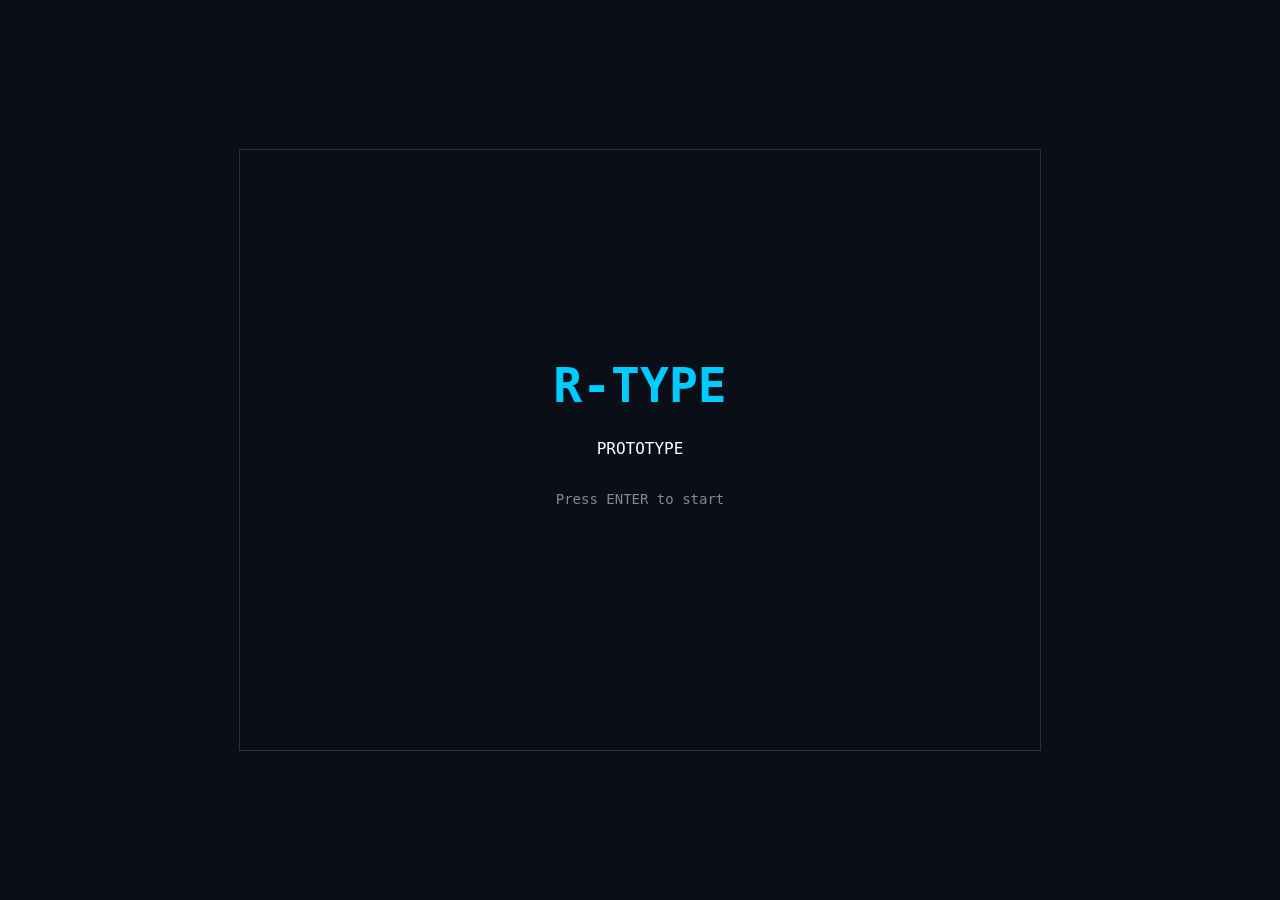
<file: examples/rtype-fleet-fund4/index.html>
<!DOCTYPE html>
<html lang="en">
<head>
  <meta charset="UTF-8">
  <meta name="viewport" content="width=device-width, initial-scale=1.0">
  <title>R-Type Prototype</title>
  <link rel="stylesheet" href="styles.css">
</head>
<body>
  <canvas id="game"></canvas>
  <script type="module" src="src/main.js"></script>
</body>
</html>
</file>
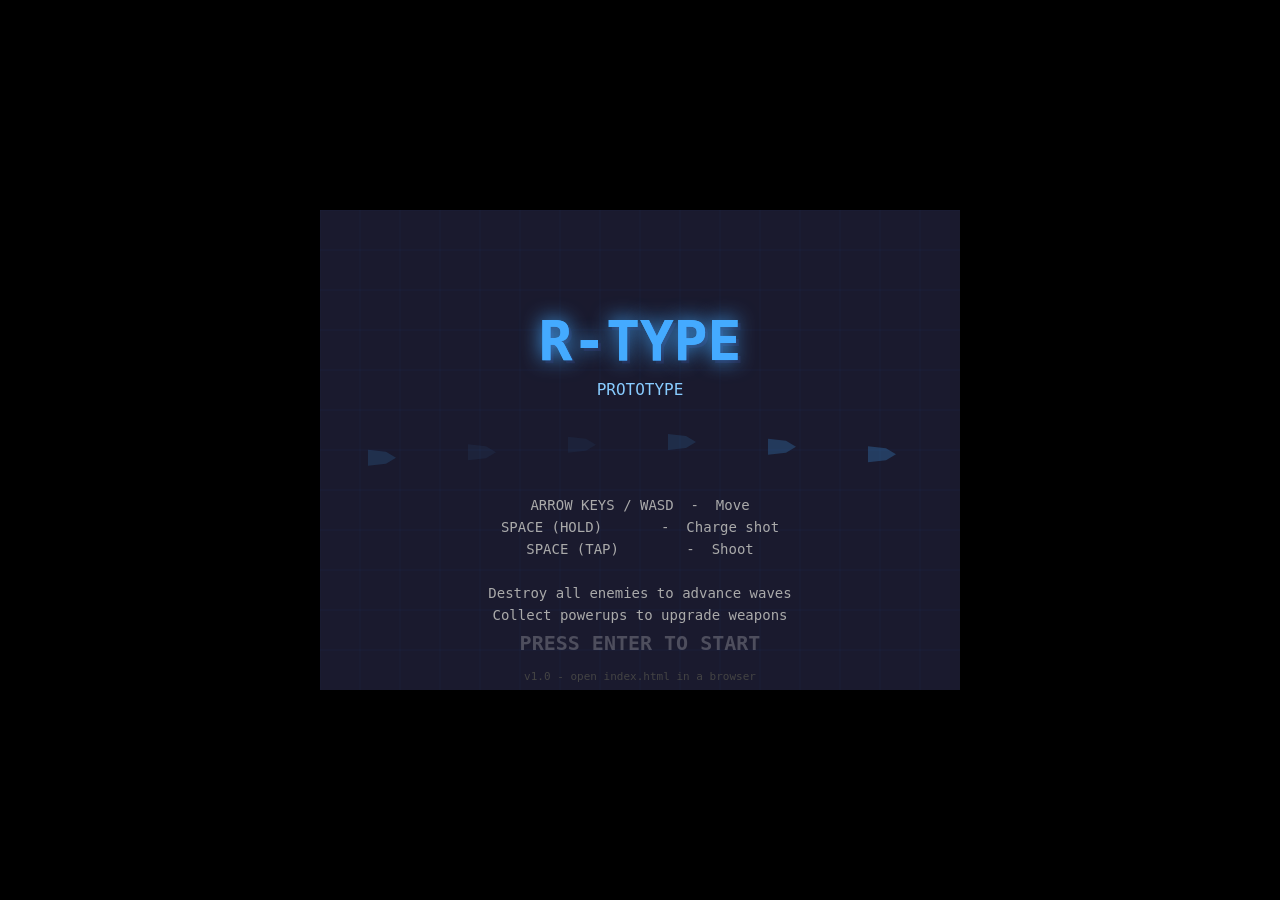
<file: examples/rtype-solo-baseline/index.html>
<!DOCTYPE html>
<html lang="en">
<head>
<meta charset="UTF-8">
<meta name="viewport" content="width=device-width, initial-scale=1.0">
<title>R-Type Prototype</title>
<style>
* { margin: 0; padding: 0; box-sizing: border-box; }
body {
  background: #000;
  display: flex;
  justify-content: center;
  align-items: center;
  height: 100vh;
  overflow: hidden;
  font-family: 'Courier New', monospace;
}
canvas {
  display: block;
  image-rendering: pixelated;
}
</style>
</head>
<body>
<canvas id="game"></canvas>
<script>
const canvas = document.getElementById('game');
const ctx = canvas.getContext('2d');
canvas.width = 640;
canvas.height = 480;

const W = canvas.width, H = canvas.height;
const STARS = 80;
const PLAYER_SPEED = 4;
const BULLET_SPEED = 8;
const ENEMY_BULLET_SPEED = 3;
const MAX_CHARGE = 60;
const WAVE_COUNT = 5;

let gameState = 'title'; // title | playing | gameover | win | paused
let score = 0;
let lives = 3;
let wave = 0;
let frame = 0;
let keys = {};
let stars = [];
let player, bullets, enemyBullets, enemies, particles, powerups;
let chargeTimer = 0;
let screenShake = 0;
let comboCount = 0;
let comboTimer = 0;

// Audio context
let audioCtx = null;
function initAudio() {
  if (!audioCtx) audioCtx = new (window.AudioContext || window.webkitAudioContext)();
}
function playSound(freq, duration, type='square', vol=0.1) {
  if (!audioCtx) return;
  const osc = audioCtx.createOscillator();
  const gain = audioCtx.createGain();
  osc.type = type;
  osc.frequency.setValueAtTime(freq, audioCtx.currentTime);
  gain.gain.setValueAtTime(vol, audioCtx.currentTime);
  gain.gain.exponentialRampToValueAtTime(0.001, audioCtx.currentTime + duration);
  osc.connect(gain);
  gain.connect(audioCtx.destination);
  osc.start();
  osc.stop(audioCtx.currentTime + duration);
}
function playExplosion() {
  playSound(80, 0.3, 'sawtooth', 0.15);
  playSound(40, 0.5, 'square', 0.08);
}
function playShoot() {
  playSound(880, 0.08, 'square', 0.06);
}
function playChargeShot() {
  playSound(440, 0.15, 'sawtooth', 0.1);
  playSound(220, 0.15, 'sine', 0.08);
}
function playHit() {
  playSound(160, 0.1, 'square', 0.08);
}
function playPowerup() {
  playSound(660, 0.1, 'sine', 0.08);
  setTimeout(() => playSound(880, 0.1, 'sine', 0.08), 100);
}

class Star {
  constructor() { this.reset(true); }
  reset(init) {
    this.x = Math.random() * W;
    this.y = Math.random() * H;
    this.speed = 0.5 + Math.random() * 2;
    this.size = Math.random() < 0.3 ? 2 : 1;
    this.brightness = 0.3 + Math.random() * 0.7;
  }
  update() {
    this.x -= this.speed;
    if (this.x < 0) { this.x = W; this.y = Math.random() * H; }
  }
  draw() {
    ctx.fillStyle = `rgba(255,255,255,${this.brightness})`;
    ctx.fillRect(this.x, this.y, this.size, this.size);
  }
}

class Player {
  constructor() {
    this.x = 80;
    this.y = H / 2;
    this.w = 32;
    this.h = 20;
    this.radius = 10;
    this.invincible = 0;
    this.weaponLevel = 1;
  }
  update() {
    if (this.invincible > 0) this.invincible--;
    if (keys['ArrowUp'] || keys['w'] || keys['W']) this.y -= PLAYER_SPEED;
    if (keys['ArrowDown'] || keys['s'] || keys['S']) this.y += PLAYER_SPEED;
    if (keys['ArrowLeft'] || keys['a'] || keys['A']) this.x -= PLAYER_SPEED;
    if (keys['ArrowRight'] || keys['d'] || keys['D']) this.x += PLAYER_SPEED;
    this.y = Math.max(this.h/2, Math.min(H - this.h/2, this.y));
    this.x = Math.max(this.w/2, Math.min(W/3, this.x));

    if (keys[' '] || keys['Space']) {
      if (chargeTimer < MAX_CHARGE) chargeTimer++;
    } else if (chargeTimer > 0) {
      fireBullet(chargeTimer);
      chargeTimer = 0;
    }
  }
  draw() {
    if (this.invincible > 0 && Math.floor(this.invincible / 4) % 2 === 0) return;
    const x = this.x, y = this.y;
    ctx.save();
    ctx.translate(x, y);

    // Engine glow
    const pulse = 0.7 + 0.3 * Math.sin(frame * 0.2);
    ctx.fillStyle = `rgba(100,180,255,${0.3 * pulse})`;
    ctx.beginPath();
    ctx.ellipse(-12, 0, 10 * pulse, 5, 0, 0, Math.PI * 2);
    ctx.fill();

    // Charging glow
    if (chargeTimer > 0) {
      const intensity = chargeTimer / MAX_CHARGE;
      ctx.fillStyle = `rgba(255,200,50,${intensity * 0.3})`;
      ctx.beginPath();
      ctx.ellipse(22, 0, 12 + intensity * 8, 6 + intensity * 4, 0, 0, Math.PI * 2);
      ctx.fill();
    }

    // Main body
    ctx.fillStyle = '#4af';
    ctx.beginPath();
    ctx.moveTo(22, 0);
    ctx.lineTo(10, -8);
    ctx.lineTo(-14, -10);
    ctx.lineTo(-14, 10);
    ctx.lineTo(10, 8);
    ctx.closePath();
    ctx.fill();

    // Cockpit
    ctx.fillStyle = '#8cf';
    ctx.beginPath();
    ctx.ellipse(12, 0, 4, 3, 0, 0, Math.PI * 2);
    ctx.fill();

    // Wing details
    ctx.fillStyle = '#38b';
    ctx.fillRect(-4, -10, 6, 3);
    ctx.fillRect(-4, 7, 6, 3);

    // Side fins
    ctx.fillStyle = '#2af';
    ctx.beginPath();
    ctx.moveTo(-14, -10);
    ctx.lineTo(-18, -14);
    ctx.lineTo(-14, -6);
    ctx.closePath();
    ctx.fill();
    ctx.beginPath();
    ctx.moveTo(-14, 10);
    ctx.lineTo(-18, 14);
    ctx.lineTo(-14, 6);
    ctx.closePath();
    ctx.fill();

    // Weapon level indicator
    for (let i = 0; i < this.weaponLevel; i++) {
      ctx.fillStyle = '#ff0';
      ctx.fillRect(-14, 12 + i * 4, 4, 2);
    }

    ctx.restore();
  }
  getBounds() {
    return { x: this.x - 14, y: this.y - 10, w: 28, h: 20 };
  }
}

function fireBullet(charge) {
  if (charge >= MAX_CHARGE) {
    playChargeShot();
    // Charge shot - big blast
    const b = new Bullet(player.x + 22, player.y, 8, true);
    b.w = 20; b.h = 8;
    b.damage = 3;
    b.penetrating = true;
    bullets.push(b);
    // Side blasts
    for (let i = -1; i <= 1; i += 2) {
      const sb = new Bullet(player.x + 18, player.y + i * 6, 8, true);
      sb.w = 10; sb.h = 4;
      sb.damage = 2;
      sb.penetrating = true;
      bullets.push(sb);
    }
    // Screen shake
    screenShake = 8;
  } else if (charge > 6) {
    playShoot();
    const dir = charge > 30 ? 1.2 : 1;
    bullets.push(new Bullet(player.x + 22, player.y, BULLET_SPEED * dir));
    if (player.weaponLevel >= 2) {
      bullets.push(new Bullet(player.x + 18, player.y - 6, BULLET_SPEED * dir));
      bullets.push(new Bullet(player.x + 18, player.y + 6, BULLET_SPEED * dir));
    }
    if (player.weaponLevel >= 3) {
      bullets.push(new Bullet(player.x + 14, player.y - 10, BULLET_SPEED * dir * 0.9));
      bullets.push(new Bullet(player.x + 14, player.y + 10, BULLET_SPEED * dir * 0.9));
    }
  }
}

class Bullet {
  constructor(x, y, speed, isCharge = false) {
    this.x = x; this.y = y;
    this.speed = speed;
    this.w = isCharge ? 20 : 8;
    this.h = isCharge ? 8 : 3;
    this.damage = 1;
    this.penetrating = false;
    this.alive = true;
    this.isCharge = isCharge;
    this.trail = [];
  }
  update() {
    this.trail.push({ x: this.x, y: this.y });
    if (this.trail.length > 4) this.trail.shift();
    this.x += this.speed;
    if (this.x > W + 20) this.alive = false;
  }
  draw() {
    // Trail
    for (let i = 0; i < this.trail.length; i++) {
      const alpha = (i / this.trail.length) * 0.4;
      ctx.fillStyle = `rgba(255,255,100,${alpha})`;
      ctx.fillRect(this.trail[i].x - this.w/2, this.trail[i].y - this.h/2, this.w * 0.5, this.h);
    }
    if (this.isCharge) {
      ctx.fillStyle = '#ff0';
      ctx.shadowColor = '#ff0';
      ctx.shadowBlur = 12;
      ctx.fillRect(this.x - this.w/2, this.y - this.h/2, this.w, this.h);
      ctx.fillStyle = '#fff';
      ctx.fillRect(this.x - this.w/2 + 2, this.y - this.h/2 + 1, this.w - 4, this.h - 2);
      ctx.shadowBlur = 0;
    } else {
      ctx.fillStyle = '#ff4';
      ctx.shadowColor = '#ff4';
      ctx.shadowBlur = 6;
      ctx.fillRect(this.x - this.w/2, this.y - this.h/2, this.w, this.h);
      ctx.shadowBlur = 0;
    }
  }
  getBounds() {
    return { x: this.x - this.w/2, y: this.y - this.h/2, w: this.w, h: this.h };
  }
}

class EnemyBullet {
  constructor(x, y, vx, vy) {
    this.x = x; this.y = y;
    this.vx = vx; this.vy = vy;
    this.radius = 3;
    this.alive = true;
  }
  update() {
    this.x += this.vx;
    this.y += this.vy;
    if (this.x < -10 || this.x > W + 10 || this.y < -10 || this.y > H + 10) this.alive = false;
  }
  draw() {
    ctx.fillStyle = '#f44';
    ctx.shadowColor = '#f44';
    ctx.shadowBlur = 8;
    ctx.beginPath();
    ctx.arc(this.x, this.y, this.radius, 0, Math.PI * 2);
    ctx.fill();
    ctx.shadowBlur = 0;
  }
  getBounds() {
    return { x: this.x - this.radius, y: this.y - this.radius, w: this.radius * 2, h: this.radius * 2 };
  }
}

class Enemy {
  constructor(type, x, y) {
    this.type = type;
    this.x = x; this.y = y;
    this.alive = true;
    this.flash = 0;
    this.shootTimer = 60 + Math.random() * 60;
    this.entryTimer = 0;

    switch (type) {
      case 'fighter':
        this.w = 24; this.h = 18;
        this.hp = 1;
        this.maxHp = 1;
        this.scoreVal = 100;
        this.vx = -1.5 - Math.random();
        this.vy = (Math.random() - 0.5) * 1.5;
        break;
      case 'bomber':
        this.w = 28; this.h = 22;
        this.hp = 2;
        this.maxHp = 2;
        this.scoreVal = 200;
        this.vx = -1;
        this.vy = (Math.random() - 0.5) * 0.8;
        this.shootTimer = 999;
        break;
      case 'turret':
        this.w = 20; this.h = 20;
        this.hp = 3;
        this.maxHp = 3;
        this.scoreVal = 300;
        this.vx = -0.5;
        this.vy = 0;
        this.entryTimer = 30;
        break;
      case 'carrier':
        this.w = 44; this.h = 30;
        this.hp = 6;
        this.maxHp = 6;
        this.scoreVal = 500;
        this.vx = -0.8;
        this.vy = 0;
        this.shootTimer = 120;
        this.spawnTimer = 90;
        break;
    }
  }
  update() {
    if (this.entryTimer > 0) {
      this.entryTimer--;
      this.x -= 0.5;
      return;
    }
    this.x += this.vx;
    this.y += this.vy;
    if (this.y < 20) { this.y = 20; this.vy = Math.abs(this.vy); }
    if (this.y > H - 20) { this.y = H - 20; this.vy = -Math.abs(this.vy); }
    if (this.flash > 0) this.flash--;

    if (this.type === 'fighter') {
      this.vy += (Math.sin(frame * 0.05 + this.x * 0.01)) * 0.05;
      this.shootTimer--;
      if (this.shootTimer <= 0 && this.x < W - 40) {
        this.shootTimer = 90 + Math.random() * 60;
        const dx = player.x - this.x;
        const dy = player.y - this.y;
        const dist = Math.sqrt(dx*dx + dy*dy);
        if (dist > 0) {
          enemyBullets.push(new EnemyBullet(this.x - this.w/2, this.y, dx/dist * ENEMY_BULLET_SPEED, dy/dist * ENEMY_BULLET_SPEED));
        }
      }
    }
    if (this.type === 'bomber') {
      this.vy = Math.sin(frame * 0.03 + this.x * 0.01) * 1.5;
    }
    if (this.type === 'turret') {
      this.shootTimer--;
      if (this.shootTimer <= 0 && this.x < W - 40) {
        this.shootTimer = 50;
        const dx = player.x - this.x;
        const dy = player.y - this.y;
        const dist = Math.sqrt(dx*dx + dy*dy);
        if (dist > 0) {
          enemyBullets.push(new EnemyBullet(this.x - this.w/2, this.y, dx/dist * (ENEMY_BULLET_SPEED + 1), dy/dist * (ENEMY_BULLET_SPEED + 1)));
        }
      }
    }
    if (this.type === 'carrier') {
      this.vy = Math.sin(frame * 0.02) * 0.5;
      this.shootTimer--;
      if (this.shootTimer <= 0) {
        this.shootTimer = 120;
        const angles = [-0.3, 0, 0.3];
        for (let a of angles) {
          enemyBullets.push(new EnemyBullet(this.x - this.w/2, this.y, Math.cos(a) * ENEMY_BULLET_SPEED * 1.5, Math.sin(a) * ENEMY_BULLET_SPEED * 1.5));
        }
      }
      this.spawnTimer--;
      if (this.spawnTimer <= 0 && enemies.length < 20) {
        this.spawnTimer = 120;
        enemies.push(new Enemy('fighter', this.x + 10, this.y));
      }
    }

    if (this.x < -60) this.alive = false;
  }
  draw() {
    const x = this.x, y = this.y;
    ctx.save();
    ctx.translate(x, y);

    // Flash on hit
    if (this.flash > 0) {
      ctx.fillStyle = '#fff';
      ctx.fillRect(-this.w/2, -this.h/2, this.w, this.h);
      ctx.restore();
      return;
    }

    switch (this.type) {
      case 'fighter':
        ctx.fillStyle = '#c33';
        ctx.beginPath();
        ctx.moveTo(-14, 0);
        ctx.lineTo(0, -8);
        ctx.lineTo(14, -4);
        ctx.lineTo(14, 4);
        ctx.lineTo(0, 8);
        ctx.closePath();
        ctx.fill();
        ctx.fillStyle = '#a22';
        ctx.fillRect(-6, -4, 6, 8);
        // Cockpit
        ctx.fillStyle = '#f66';
        ctx.fillRect(-4, -2, 4, 4);
        break;

      case 'bomber':
        ctx.fillStyle = '#a6a';
        ctx.beginPath();
        ctx.moveTo(-16, 0);
        ctx.lineTo(0, -10);
        ctx.lineTo(16, -6);
        ctx.lineTo(16, 6);
        ctx.lineTo(0, 10);
        ctx.closePath();
        ctx.fill();
        ctx.fillStyle = '#848';
        ctx.fillRect(-8, -6, 8, 12);
        // Bomb bay
        ctx.fillStyle = '#c6c';
        ctx.fillRect(4, -2, 4, 4);
        break;

      case 'turret':
        ctx.fillStyle = '#484';
        ctx.beginPath();
        ctx.arc(0, 0, 12, 0, Math.PI * 2);
        ctx.fill();
        ctx.fillStyle = '#363';
        ctx.beginPath();
        ctx.arc(0, 0, 8, 0, Math.PI * 2);
        ctx.fill();
        // Barrel (aims at player)
        const angle = Math.atan2(player.y - y, player.x - x);
        ctx.fillStyle = '#5a5';
        ctx.save();
        ctx.rotate(angle);
        ctx.fillRect(-2, -2, 14, 4);
        ctx.restore();
        // Eye
        ctx.fillStyle = '#8f8';
        ctx.beginPath();
        ctx.arc(4, 0, 3, 0, Math.PI * 2);
        ctx.fill();
        break;

      case 'carrier':
        ctx.fillStyle = '#654';
        ctx.fillRect(-22, -15, 44, 30);
        ctx.fillStyle = '#876';
        ctx.fillRect(-18, -10, 36, 20);
        ctx.fillStyle = '#a98';
        ctx.fillRect(-14, -6, 28, 12);
        // Hangar bay
        ctx.fillStyle = '#433';
        ctx.fillRect(-6, -4, 12, 8);
        // Details
        ctx.fillStyle = '#cba';
        ctx.fillRect(-8, -12, 16, 3);
        ctx.fillRect(-8, 9, 16, 3);
        // Engine glow
        const p = 0.6 + 0.4 * Math.sin(frame * 0.15);
        ctx.fillStyle = `rgba(255,150,50,${p * 0.5})`;
        ctx.fillRect(20, -6, 8 * p, 12);
        break;
    }

    // HP bar for strong enemies
    if (this.hp < this.maxHp && this.maxHp > 1) {
      ctx.fillStyle = '#400';
      ctx.fillRect(-this.w/2, -this.h/2 - 6, this.w, 3);
      ctx.fillStyle = '#4f4';
      ctx.fillRect(-this.w/2, -this.h/2 - 6, this.w * (this.hp / this.maxHp), 3);
    }

    ctx.restore();
  }
  getBounds() {
    return { x: this.x - this.w/2, y: this.y - this.h/2, w: this.w, h: this.h };
  }
}

class Particle {
  constructor(x, y, color, size, speed, life) {
    this.x = x; this.y = y;
    this.vx = (Math.random() - 0.5) * speed;
    this.vy = (Math.random() - 0.5) * speed;
    this.color = color;
    this.size = size;
    this.life = life;
    this.maxLife = life;
    this.alive = true;
  }
  update() {
    this.x += this.vx;
    this.y += this.vy;
    this.vx *= 0.98;
    this.vy *= 0.98;
    this.life--;
    if (this.life <= 0) this.alive = false;
  }
  draw() {
    const alpha = this.life / this.maxLife;
    ctx.globalAlpha = alpha;
    ctx.fillStyle = this.color;
    ctx.fillRect(this.x - this.size/2, this.y - this.size/2, this.size, this.size);
    ctx.globalAlpha = 1;
  }
}

class Powerup {
  constructor(x, y, type) {
    this.x = x; this.y = y;
    this.type = type; // 'weapon' | 'life'
    this.w = 12; this.h = 12;
    this.alive = true;
    this.vx = -1.5;
    this.bob = 0;
  }
  update() {
    this.x += this.vx;
    this.bob = Math.sin(frame * 0.08 + this.x) * 4;
    if (this.x < -20) this.alive = false;
  }
  draw() {
    const y = this.y + this.bob;
    ctx.save();
    if (this.type === 'weapon') {
      ctx.fillStyle = '#ff0';
      ctx.shadowColor = '#ff0';
      ctx.shadowBlur = 10;
      ctx.beginPath();
      ctx.moveTo(this.x, y - 8);
      ctx.lineTo(this.x + 8, y);
      ctx.lineTo(this.x, y + 8);
      ctx.lineTo(this.x - 8, y);
      ctx.closePath();
      ctx.fill();
      ctx.fillStyle = '#fff';
      ctx.font = 'bold 8px monospace';
      ctx.textAlign = 'center';
      ctx.fillText('W', this.x, y + 3);
    } else {
      ctx.fillStyle = '#f44';
      ctx.shadowColor = '#f44';
      ctx.shadowBlur = 10;
      ctx.beginPath();
      ctx.moveTo(this.x, y - 8);
      ctx.lineTo(this.x + 8, y);
      ctx.lineTo(this.x, y + 8);
      ctx.lineTo(this.x - 8, y);
      ctx.closePath();
      ctx.fill();
      ctx.fillStyle = '#fff';
      ctx.font = 'bold 8px monospace';
      ctx.textAlign = 'center';
      ctx.fillText('+', this.x, y + 3);
    }
    ctx.shadowBlur = 0;
    ctx.restore();
  }
  getBounds() {
    return { x: this.x - 8, y: this.y + this.bob - 8, w: 16, h: 16 };
  }
}

function rectOverlap(a, b) {
  return a.x < b.x + b.w && a.x + a.w > b.x && a.y < b.y + b.h && a.y + a.h > b.y;
}

function spawnExplosion(x, y, count, color, speed) {
  const colors = color || ['#ff4', '#f84', '#f44', '#fa0', '#fff'];
  for (let i = 0; i < count; i++) {
    const c = colors[Math.floor(Math.random() * colors.length)];
    const s = 1 + Math.random() * 3;
    const sp = speed || 4;
    const l = 15 + Math.floor(Math.random() * 25);
    particles.push(new Particle(x, y, c, s, sp, l));
  }
}

function generateWave(waveNum) {
  enemies = [];
  powerups = [];
  const base = waveNum + 1;

  switch (waveNum % 3) {
    case 0: {
      // Fighter swarm
      const rows = Math.min(3, 1 + Math.floor(base / 2));
      const cols = Math.min(5, 2 + base);
      for (let r = 0; r < rows; r++) {
        for (let c = 0; c < cols; c++) {
          const e = new Enemy('fighter', W + 60 + c * 50, 60 + r * 60);
          e.vx = -(1.5 + waveNum * 0.2);
          e.entryTimer = c * 8 + r * 5;
          enemies.push(e);
        }
      }
      break;
    }
    case 1: {
      // Mixed group
      for (let i = 0; i < 3 + base; i++) {
        const e = new Enemy('fighter', W + 40 + i * 45, 60 + Math.random() * (H - 120));
        e.vx = -(1.5 + waveNum * 0.15);
        e.entryTimer = i * 12;
        enemies.push(e);
      }
      // Turrets
      const turretCount = Math.min(3, 1 + Math.floor(base / 2));
      for (let i = 0; i < turretCount; i++) {
        const e = new Enemy('turret', W + 60 + i * 100, H * 0.3 + i * H * 0.15);
        e.entryTimer = 40 + i * 15;
        enemies.push(e);
      }
      break;
    }
    case 2: {
      // Carrier + escorts
      const c = new Enemy('carrier', W + 60, H / 2);
      c.entryTimer = 20;
      enemies.push(c);
      for (let i = 0; i < 4 + base; i++) {
        const e = new Enemy('fighter', W + 40 + i * 40, 40 + Math.random() * (H - 80));
        e.vx = -(1.8 + waveNum * 0.2);
        e.entryTimer = 50 + i * 10;
        enemies.push(e);
      }
      // Bombers
      for (let i = 0; i < 2; i++) {
        const e = new Enemy('bomber', i === 0 ? W + 20 : W + 80, i === 0 ? 80 : H - 80);
        e.entryTimer = 70 + i * 20;
        enemies.push(e);
      }
      break;
    }
  }

  // Bonus HP for enemies in later waves
  enemies.forEach(e => {
    if (waveNum >= 2) {
      e.hp += Math.floor(waveNum / 2);
      e.maxHp = e.hp;
    }
  });
}

function initGame() {
  score = 0;
  lives = 3;
  wave = 0;
  frame = 0;
  chargeTimer = 0;
  comboCount = 0;
  comboTimer = 0;
  bullets = [];
  enemyBullets = [];
  enemies = [];
  particles = [];
  powerups = [];
  screenShake = 0;
  player = new Player();
  initAudio();
  generateWave(wave);
}

function update() {
  frame++;

  stars.forEach(s => s.update());

  if (gameState !== 'playing') return;

  player.update();
  comboTimer--;
  if (comboTimer <= 0) comboCount = 0;

  // Bullets
  bullets.forEach(b => b.update());
  bullets = bullets.filter(b => b.alive);

  // Enemy bullets
  enemyBullets.forEach(b => b.update());
  enemyBullets = enemyBullets.filter(b => b.alive);

  // Enemies
  enemies.forEach(e => e.update());
  enemies = enemies.filter(e => e.alive);

  // Particles
  particles.forEach(p => p.update());
  particles = particles.filter(p => p.alive);

  // Powerups
  powerups.forEach(p => p.update());
  powerups = powerups.filter(p => p.alive);

  // Screen shake decay
  if (screenShake > 0) screenShake *= 0.85;
  if (screenShake < 0.5) screenShake = 0;

  // Bullet-enemy collisions
  for (let bi = bullets.length - 1; bi >= 0; bi--) {
    const b = bullets[bi];
    if (!b.alive) continue;
    const bb = b.getBounds();
    for (let ei = enemies.length - 1; ei >= 0; ei--) {
      const e = enemies[ei];
      if (!e.alive) continue;
      const eb = e.getBounds();
      if (rectOverlap(bb, eb)) {
        e.hp -= b.damage;
        e.flash = 4;
        playHit();
        spawnExplosion(b.x, b.y, 3, ['#ff4', '#ff8'], 2);
        if (!b.penetrating) {
          b.alive = false;
        }
        if (e.hp <= 0) {
          e.alive = false;
          const size = Math.min(30, 10 + e.w);
          spawnExplosion(e.x, e.y, size, null, e.w / 4);
          playExplosion();
          screenShake = Math.max(screenShake, 6);
          // Combo
          comboCount++;
          comboTimer = 120;
          const multiplier = Math.min(5, 1 + Math.floor(comboCount / 5));
          score += e.scoreVal * multiplier;

          // Drop powerup
          if (Math.random() < 0.12) {
            powerups.push(new Powerup(e.x, e.y, 'weapon'));
          } else if (Math.random() < 0.05) {
            powerups.push(new Powerup(e.x, e.y, 'life'));
          }
        }
        break;
      }
    }
  }

  // Player-enemy collisions
  if (player.invincible <= 0) {
    const pb = player.getBounds();
    for (let ei = enemies.length - 1; ei >= 0; ei--) {
      const e = enemies[ei];
      if (!e.alive) continue;
      if (rectOverlap(pb, e.getBounds())) {
        e.alive = false;
        hitPlayer();
        spawnExplosion(e.x, e.y, 20, null, 5);
        break;
      }
    }
  }

  // Player-enemy bullet collisions
  if (player.invincible <= 0) {
    const pb = player.getBounds();
    for (let bi = enemyBullets.length - 1; bi >= 0; bi--) {
      const b = enemyBullets[bi];
      if (!b.alive) continue;
      if (rectOverlap(pb, b.getBounds())) {
        b.alive = false;
        hitPlayer();
        break;
      }
    }
  }

  // Player-powerup collisions
  const pb = player.getBounds();
  for (let i = powerups.length - 1; i >= 0; i--) {
    const p = powerups[i];
    if (!p.alive) continue;
    if (rectOverlap(pb, p.getBounds())) {
      p.alive = false;
      playPowerup();
      spawnExplosion(p.x, p.y, 8, ['#ff0', '#fff'], 3);
      if (p.type === 'weapon') {
        player.weaponLevel = Math.min(3, player.weaponLevel + 1);
      } else if (p.type === 'life') {
        lives = Math.min(5, lives + 1);
      }
    }
  }

  // Check wave clear
  if (enemies.length === 0) {
    wave++;
    if (wave >= WAVE_COUNT) {
      gameState = 'win';
    } else {
      generateWave(wave);
    }
  }
}

function hitPlayer() {
  lives--;
  player.invincible = 90;
  player.weaponLevel = Math.max(1, player.weaponLevel - 1);
  screenShake = 12;
  comboCount = 0;
  playExplosion();
  if (lives <= 0) {
    gameState = 'gameover';
    spawnExplosion(player.x, player.y, 40, null, 6);
  } else {
    spawnExplosion(player.x, player.y, 15, null, 4);
  }
}

function draw() {
  ctx.save();

  // Screen shake
  if (screenShake > 1) {
    const sx = (Math.random() - 0.5) * screenShake;
    const sy = (Math.random() - 0.5) * screenShake;
    ctx.translate(sx, sy);
  }

  // Background
  ctx.fillStyle = '#0a0a12';
  ctx.fillRect(0, 0, W, H);

  // Stars (parallax)
  stars.forEach(s => s.draw());

  if (gameState === 'title') {
    drawTitle();
  } else if (gameState === 'playing' || gameState === 'paused') {
    drawGame();
    if (gameState === 'paused') drawPause();
  } else if (gameState === 'gameover') {
    drawGame();
    drawOverlay('GAME OVER', '#f44', 'Press ENTER to retry');
  } else if (gameState === 'win') {
    drawGame();
    drawOverlay('VICTORY!', '#4f4', 'Press ENTER to play again');
  }

  ctx.restore();
}

function drawTitle() {
  // Decorative elements
  ctx.fillStyle = '#1a1a2e';
  ctx.fillRect(0, 0, W, H);

  // Grid lines
  ctx.strokeStyle = 'rgba(50,100,200,0.06)';
  ctx.lineWidth = 1;
  for (let x = 0; x < W; x += 40) {
    ctx.beginPath();
    ctx.moveTo(x, 0);
    ctx.lineTo(x, H);
    ctx.stroke();
  }
  for (let y = 0; y < H; y += 40) {
    ctx.beginPath();
    ctx.moveTo(0, y);
    ctx.lineTo(W, y);
    ctx.stroke();
  }

  // Title
  ctx.textAlign = 'center';

  // Shadow
  ctx.fillStyle = '#224';
  ctx.font = 'bold 56px monospace';
  ctx.fillText('R-TYPE', W/2 + 3, 153);

  // Main title
  ctx.fillStyle = '#4af';
  ctx.font = 'bold 56px monospace';
  ctx.fillText('R-TYPE', W/2, 150);

  // Glow effect
  ctx.shadowColor = '#4af';
  ctx.shadowBlur = 20;
  ctx.fillText('R-TYPE', W/2, 150);
  ctx.shadowBlur = 0;

  // Subtitle
  ctx.fillStyle = '#8cf';
  ctx.font = '16px monospace';
  ctx.fillText('PROTOTYPE', W/2, 185);

  // Decorative ships
  ctx.save();
  for (let i = 0; i < 6; i++) {
    const x = 60 + i * 100;
    const y = 240 + Math.sin(frame * 0.03 + i) * 8;
    ctx.fillStyle = `rgba(68,170,255,${0.15 + 0.1 * Math.sin(frame * 0.05 + i)})`;
    ctx.beginPath();
    ctx.moveTo(x + 16, y);
    ctx.lineTo(x + 6, y - 6);
    ctx.lineTo(x - 12, y - 8);
    ctx.lineTo(x - 12, y + 8);
    ctx.lineTo(x + 6, y + 6);
    ctx.closePath();
    ctx.fill();
  }
  ctx.restore();

  // Instructions
  const instructY = 300;
  ctx.fillStyle = '#aaa';
  ctx.font = '14px monospace';
  const controls = [
    'ARROW KEYS / WASD  -  Move',
    'SPACE (HOLD)       -  Charge shot',
    'SPACE (TAP)        -  Shoot',
    '',
    'Destroy all enemies to advance waves',
    'Collect powerups to upgrade weapons',
  ];
  controls.forEach((line, i) => {
    ctx.fillStyle = i === 3 ? '#666' : '#aaa';
    ctx.fillText(line, W/2, instructY + i * 22);
  });

  // Start prompt
  const pulse = 0.5 + 0.5 * Math.sin(frame * 0.06);
  ctx.fillStyle = `rgba(255,255,255,${pulse})`;
  ctx.font = 'bold 20px monospace';
  ctx.fillText('PRESS ENTER TO START', W/2, 440);

  // Version
  ctx.fillStyle = '#444';
  ctx.font = '11px monospace';
  ctx.fillText('v1.0 - open index.html in a browser', W/2, 470);
}

function drawGame() {
  // Powerups
  powerups.forEach(p => p.draw());

  // Enemies
  enemies.forEach(e => e.draw());

  // Player bullets
  bullets.forEach(b => b.draw());

  // Enemy bullets
  enemyBullets.forEach(b => b.draw());

  // Particles
  particles.forEach(p => p.draw());

  // Player
  if (gameState !== 'gameover') {
    player.draw();
    // Charge indicator
    if (chargeTimer > 0 && chargeTimer < MAX_CHARGE) {
      const pct = chargeTimer / MAX_CHARGE;
      ctx.fillStyle = `rgba(255,200,50,${0.3 + 0.3 * Math.sin(frame * 0.3)})`;
      ctx.fillRect(player.x + 24, player.y - 2, pct * 20, 4);
    } else if (chargeTimer >= MAX_CHARGE) {
      ctx.fillStyle = `rgba(255,255,100,${0.4 + 0.4 * Math.sin(frame * 0.4)})`;
      ctx.fillRect(player.x + 24, player.y - 3, 22, 6);
      ctx.fillStyle = '#ff0';
      ctx.font = '8px monospace';
      ctx.textAlign = 'center';
      ctx.fillText('FULL', player.x + 36, player.y - 6);
    }
  }

  // HUD
  drawHUD();
}

function drawHUD() {
  ctx.textAlign = 'left';
  ctx.font = 'bold 14px monospace';

  // Score
  ctx.fillStyle = '#fff';
  ctx.fillText('SCORE', 10, 20);
  ctx.fillStyle = '#ff4';
  ctx.font = 'bold 18px monospace';
  ctx.fillText(score.toString().padStart(7, '0'), 10, 42);

  // Lives
  ctx.font = '14px monospace';
  ctx.fillStyle = '#f44';
  let livesStr = '';
  for (let i = 0; i < lives; i++) livesStr += '♥ ';
  ctx.fillText('LIVES', 10, 64);
  ctx.fillText(livesStr, 80, 64);

  // Wave
  ctx.textAlign = 'right';
  ctx.fillStyle = '#8cf';
  ctx.font = '14px monospace';
  ctx.fillText(`WAVE ${wave + 1}/${WAVE_COUNT}`, W - 10, 20);

  // Enemy count
  ctx.fillStyle = '#c88';
  ctx.fillText(`ENEMIES: ${enemies.length}`, W - 10, 40);

  // Combo
  if (comboCount > 1) {
    const mult = Math.min(5, 1 + Math.floor(comboCount / 5));
    ctx.textAlign = 'center';
    ctx.fillStyle = '#ff4';
    ctx.font = 'bold 16px monospace';
    ctx.fillText(`${comboCount} COMBO x${mult}!`, W/2, 30);
  }

  // Weapon level
  ctx.textAlign = 'left';
  ctx.fillStyle = '#4af';
  ctx.font = '12px monospace';
  ctx.fillText(`WEAPON: LV${player.weaponLevel}`, 10, 84);
}

function drawPause() {
  drawOverlay('PAUSED', '#fff', 'Press P to resume');
}

function drawOverlay(title, color, subtitle) {
  ctx.fillStyle = 'rgba(0,0,0,0.7)';
  ctx.fillRect(0, 0, W, H);

  ctx.textAlign = 'center';
  ctx.fillStyle = color;
  ctx.font = 'bold 48px monospace';
  ctx.shadowColor = color;
  ctx.shadowBlur = 10;
  ctx.fillText(title, W/2, H/2 - 20);
  ctx.shadowBlur = 0;

  ctx.fillStyle = '#aaa';
  ctx.font = '16px monospace';
  ctx.fillText(subtitle, W/2, H/2 + 30);

  // Final score
  if (gameState === 'gameover' || gameState === 'win') {
    ctx.fillStyle = '#ff4';
    ctx.font = '20px monospace';
    ctx.fillText(`FINAL SCORE: ${score}`, W/2, H/2 + 70);
  }
}

function gameLoop() {
  update();
  draw();
  requestAnimationFrame(gameLoop);
}

// Input handling
document.addEventListener('keydown', (e) => {
  keys[e.key] = true;
  if (e.key === 'Enter') {
    initAudio();
    if (gameState === 'title') {
      initGame();
      gameState = 'playing';
    } else if (gameState === 'gameover' || gameState === 'win') {
      gameState = 'title';
    }
  }
  if (e.key === 'p' || e.key === 'P') {
    if (gameState === 'playing') gameState = 'paused';
    else if (gameState === 'paused') gameState = 'playing';
  }
  if (e.key === ' ') e.preventDefault();
});
document.addEventListener('keyup', (e) => {
  keys[e.key] = false;
});

// Init stars
for (let i = 0; i < STARS; i++) stars.push(new Star());

// Start
gameLoop();
</script>
</body>
</html>
</file>
<file: examples/rtype-fleet-fund4/styles.css>
html, body { margin: 0; background: #0b0e14; display: grid; place-items: center; height: 100%; }
canvas { border: 1px solid #2a2f3a; image-rendering: pixelated; }
</file>
